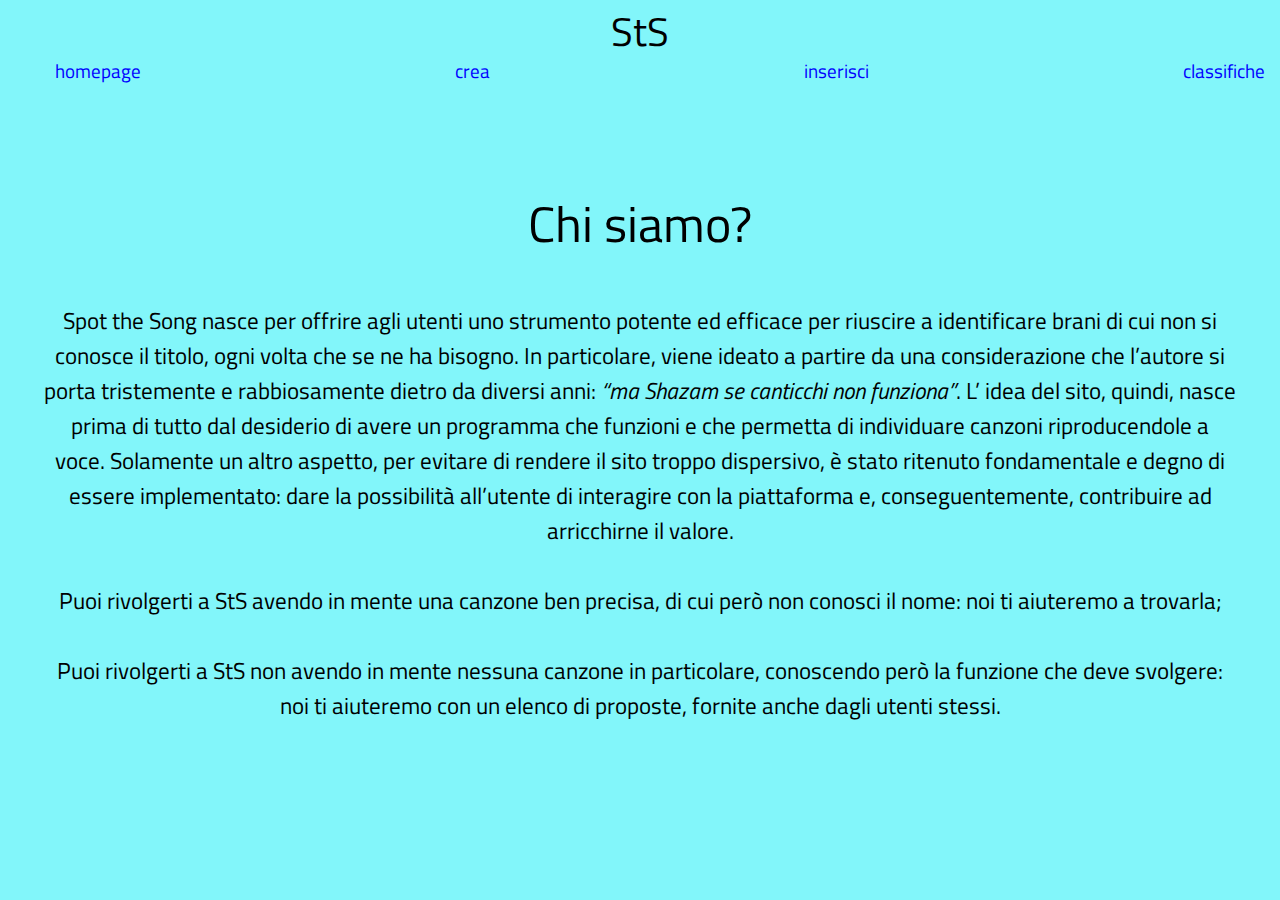
<file: about.html>
<!doctype html>
<html lang"it">
<head>
<meta charset='utf-8'>
<link rel="stylesheet" href="css/crea.css">

<title> Spot the song </title>
	<link rel="preconnect" href="https://fonts.googleapis.com">
	<link rel="preconnect" href="https://fonts.gstatic.com" crossorigin>
	<link href="https://fonts.googleapis.com/css2?family=Titillium+Web:wght@400;700&display=swap" rel="stylesheet">
</head>
<body>
<header> 
		<h1> StS </h1>
	</header> 
	<nav> 
		    <ul>
				<li> <a href="index.html" >homepage</a></li>
				<li> <a href="crea.html" >crea</a></li>
				<li><a  href="inserisci.html">inserisci</a></li>
				<li><a  href="https://open.spotify.com/genre/browse-charts-tab"class="menu">classifiche</a></li>
			</ul>
		
	</nav> 

		<h2> Chi siamo?</h2>

	<p> 
        Spot the Song nasce per offrire agli utenti uno strumento potente ed efficace per riuscire a identificare brani di cui non si conosce il titolo, ogni volta che se ne ha bisogno. In particolare, viene ideato a partire da una considerazione che l’autore si porta tristemente e rabbiosamente dietro da diversi anni: <i>“ma Shazam se canticchi non funziona”</i>. L’ idea del sito, quindi, nasce prima di tutto dal desiderio di avere un programma che funzioni e che permetta di individuare canzoni riproducendole a voce. Solamente un altro aspetto, per evitare di rendere il sito troppo dispersivo, è stato ritenuto fondamentale e degno di essere implementato: dare la possibilità all’utente di interagire con la piattaforma e, conseguentemente, contribuire ad arricchirne il valore. <br>
		<br> Puoi rivolgerti a StS avendo in mente una canzone ben precisa, di cui però non conosci il nome: noi ti aiuteremo a trovarla; <br>
		<br>Puoi rivolgerti a StS non avendo in mente nessuna canzone in particolare, conoscendo però la funzione che deve svolgere: noi ti aiuteremo con un elenco di proposte, fornite anche dagli utenti stessi.




	</p>

</body>
</html>
</file>
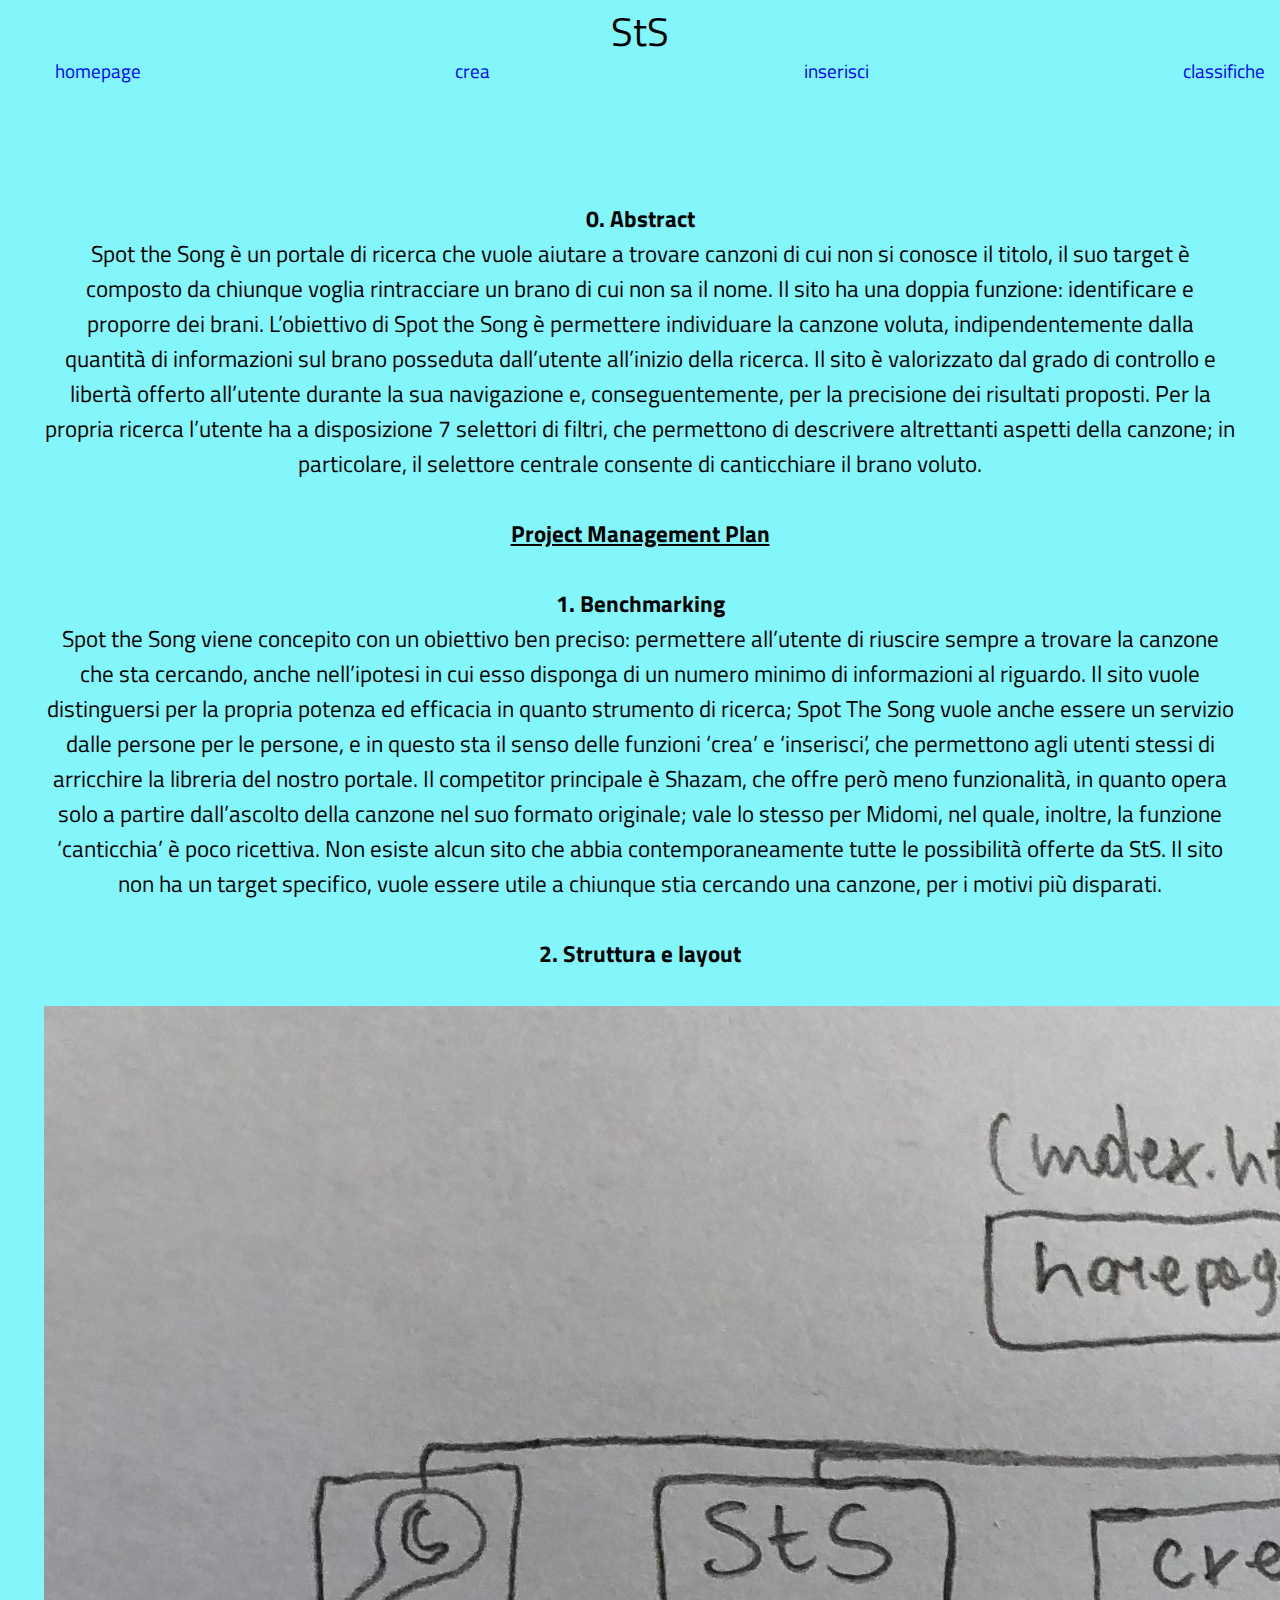
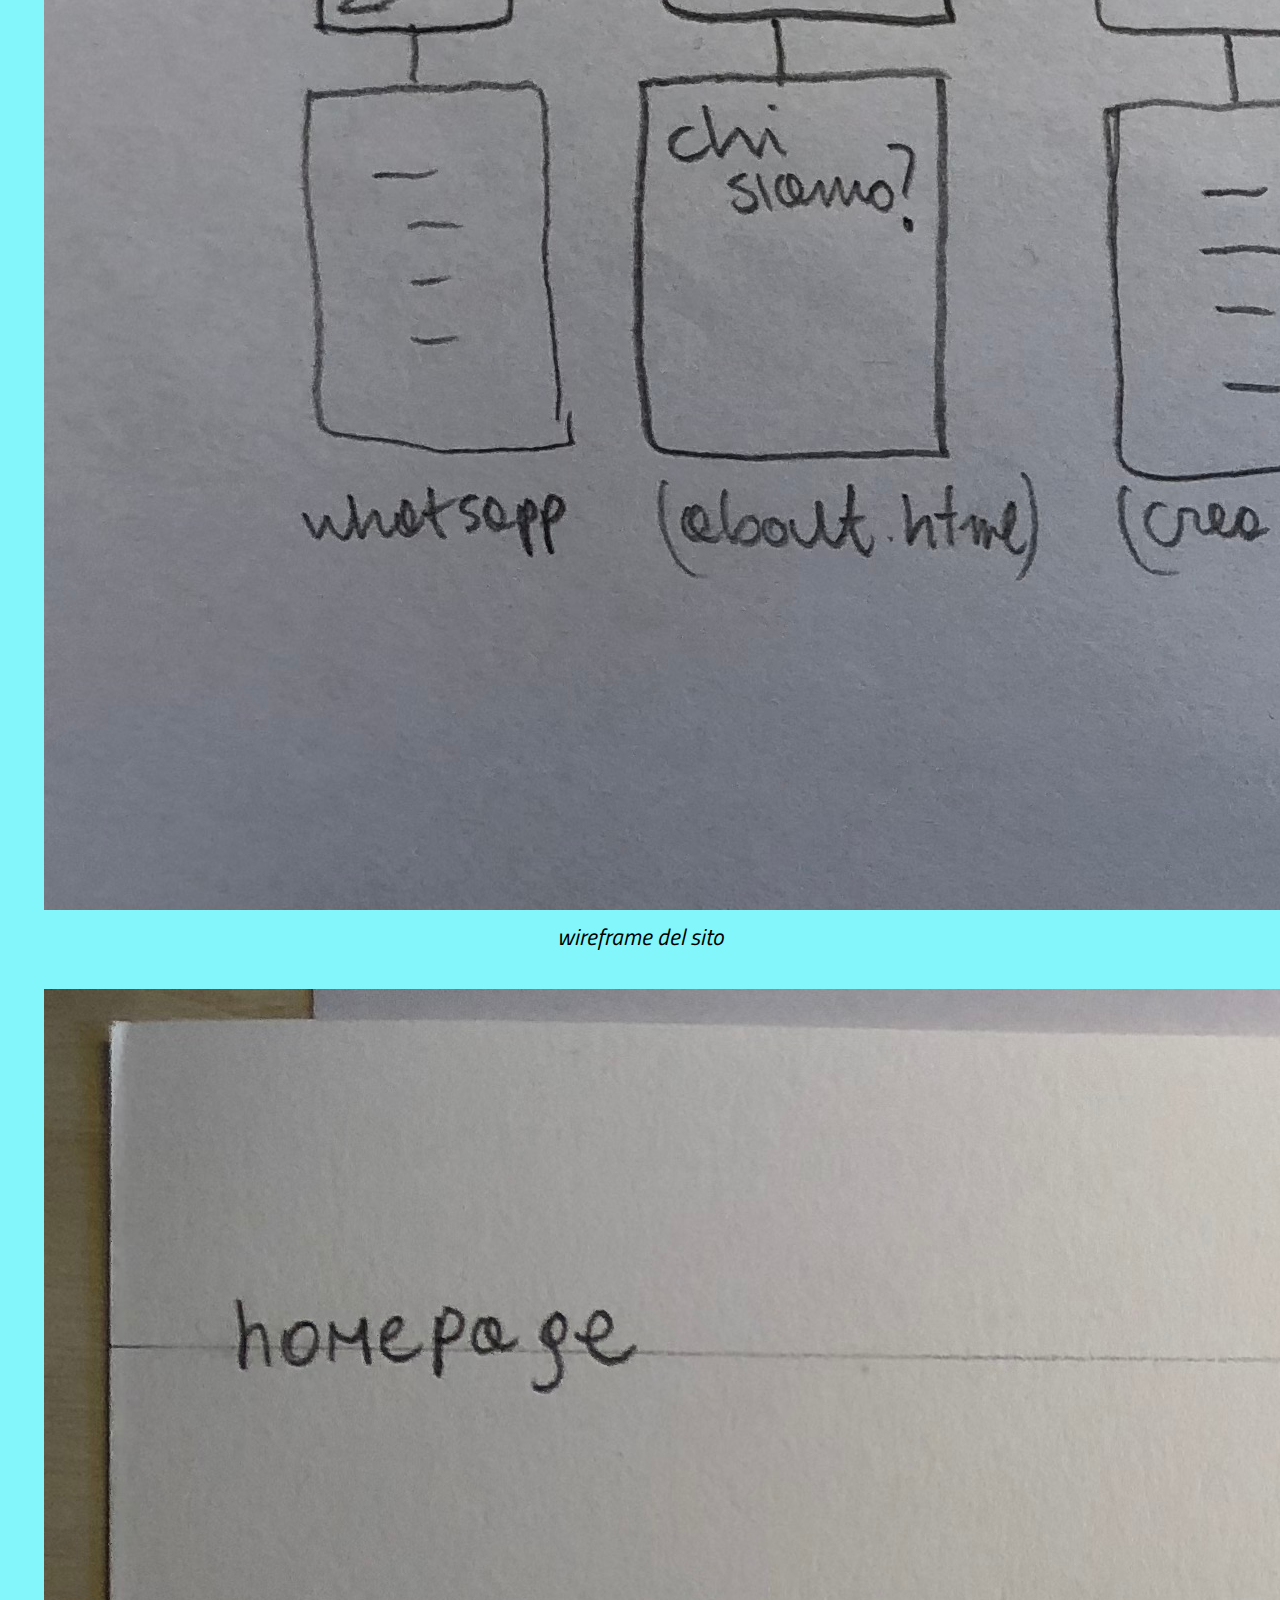
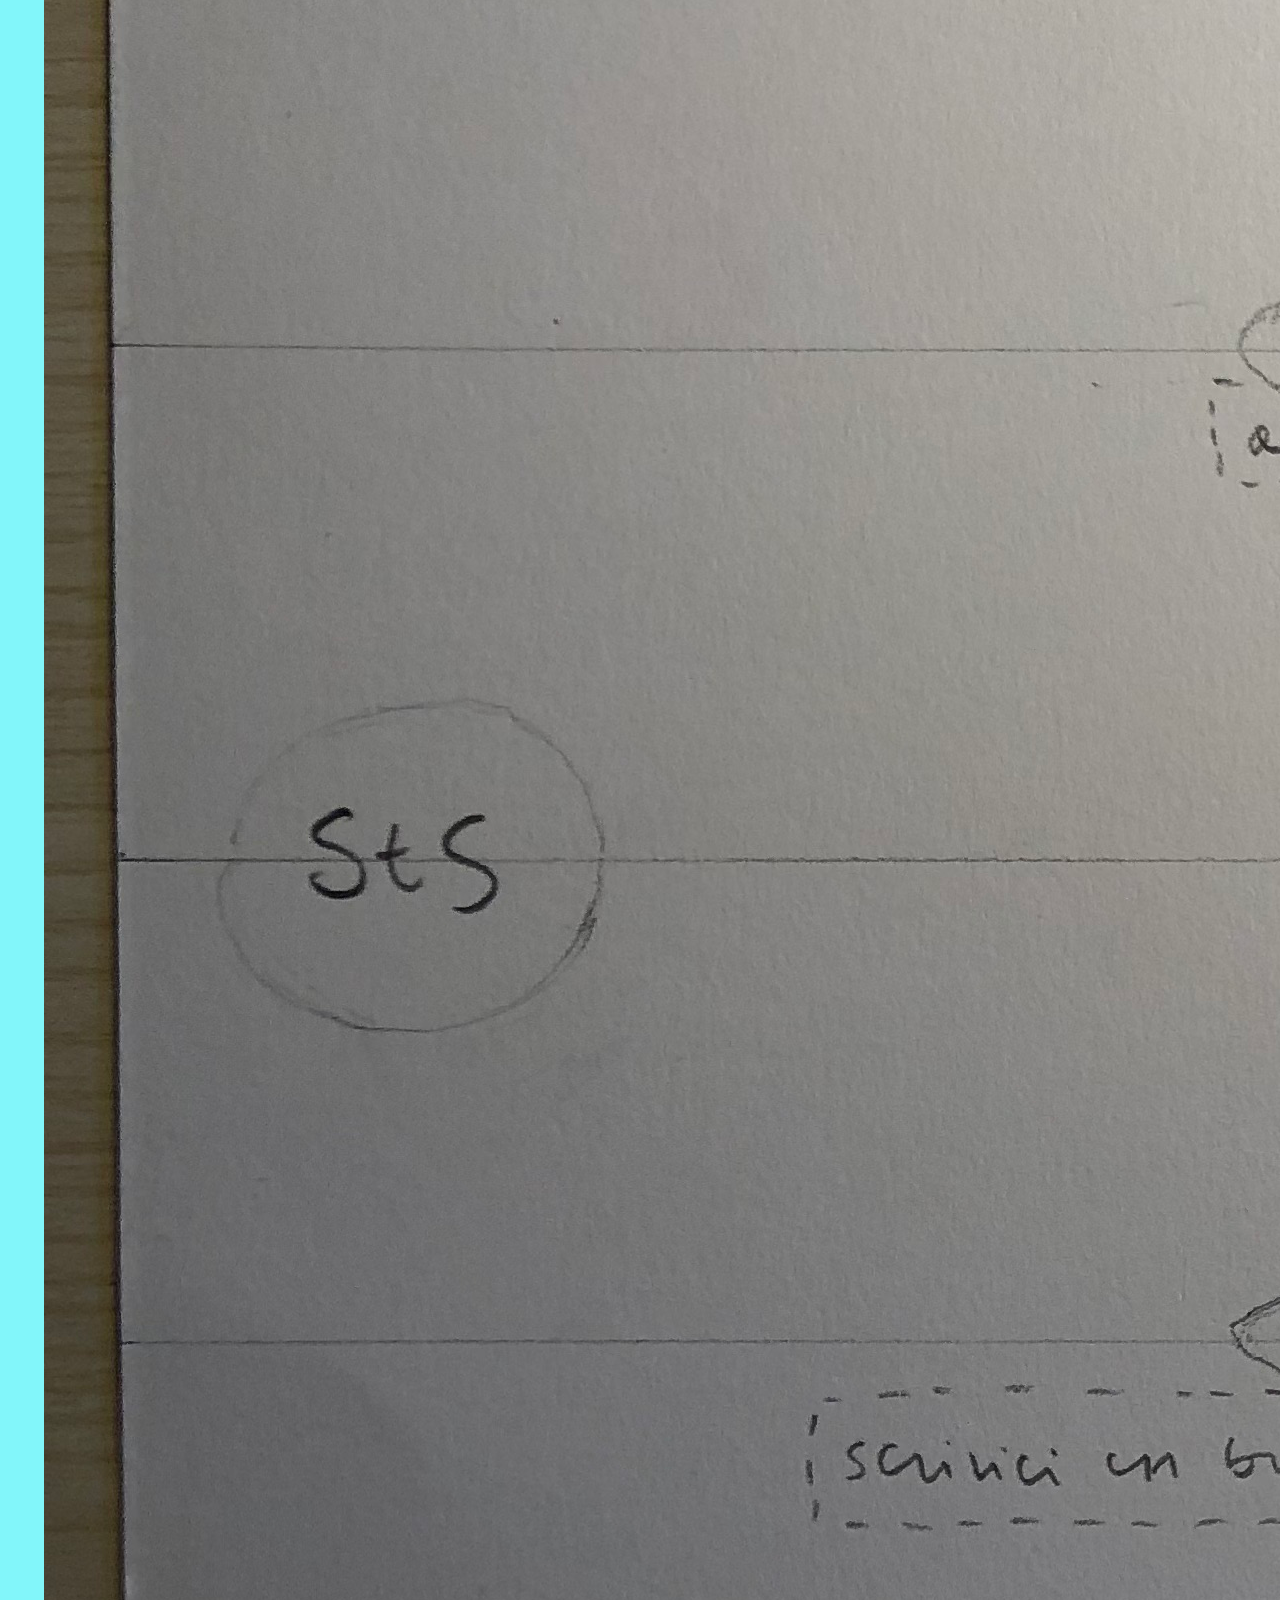
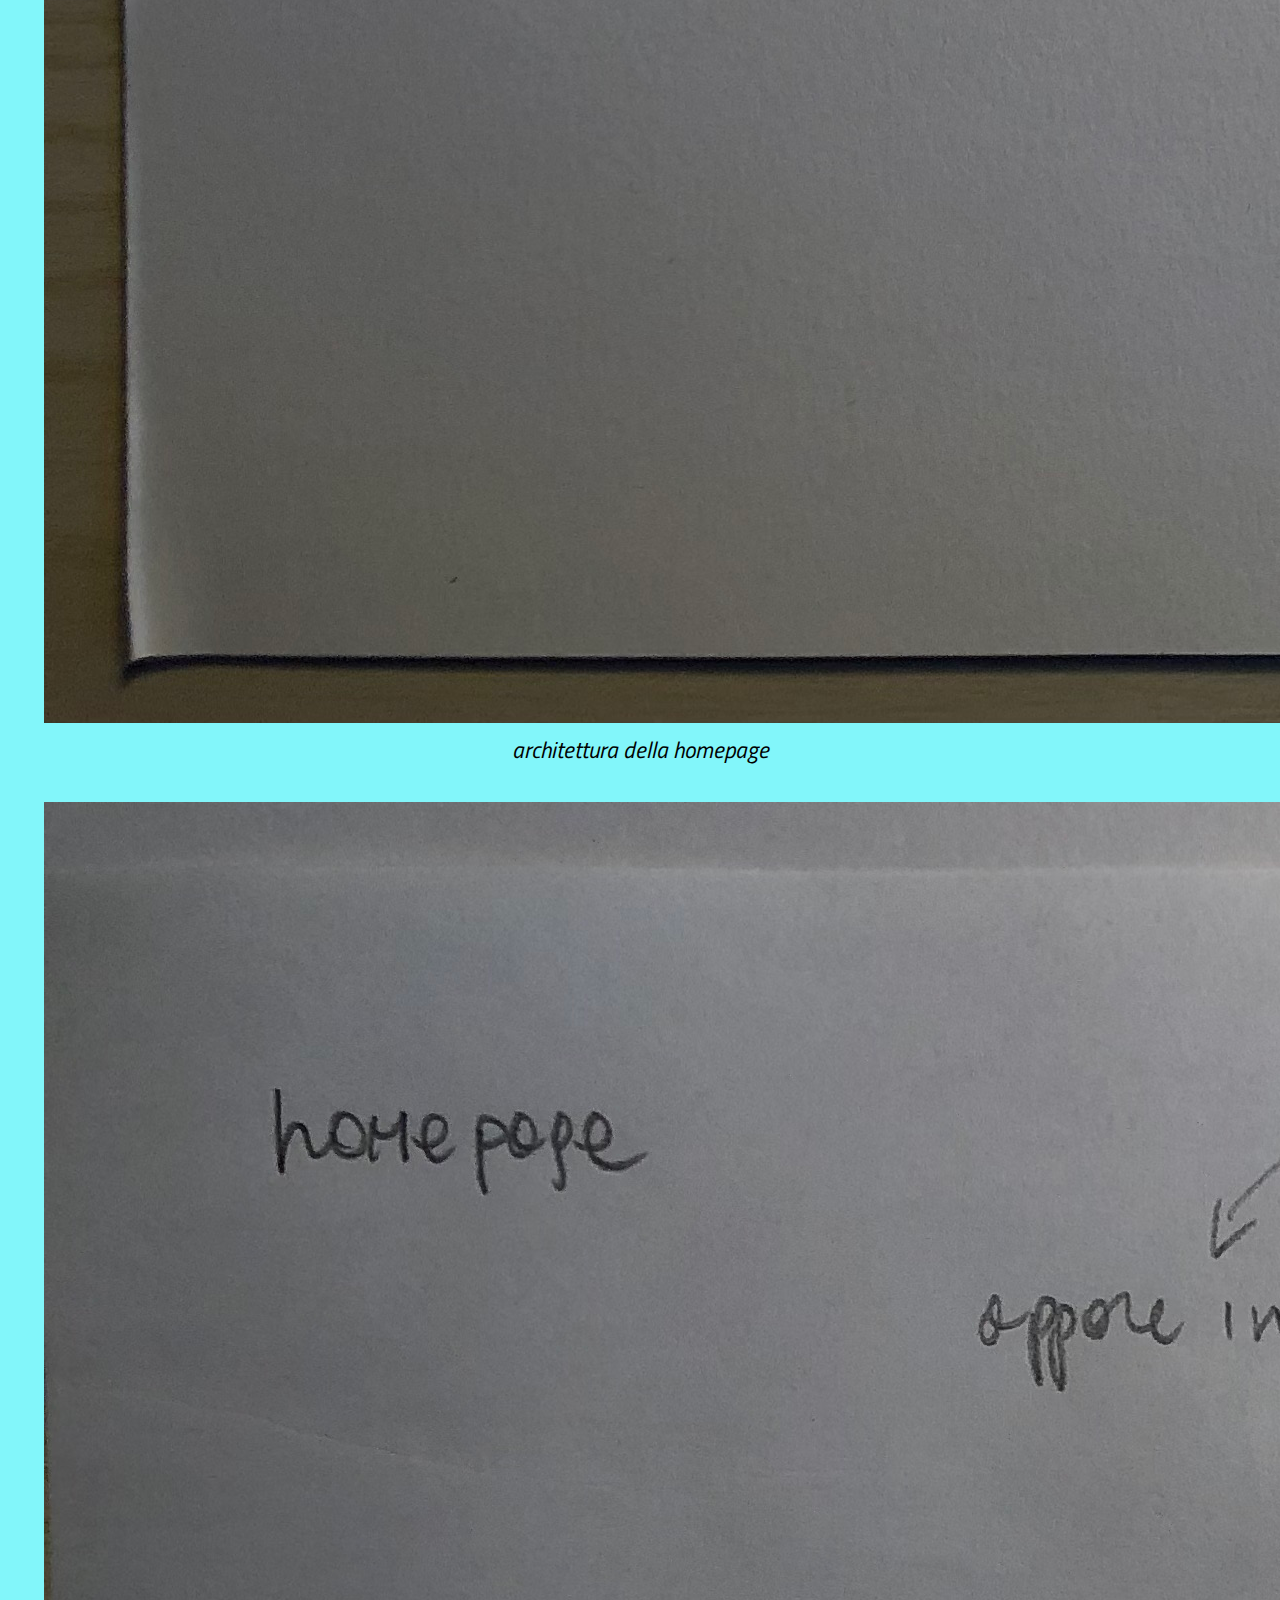
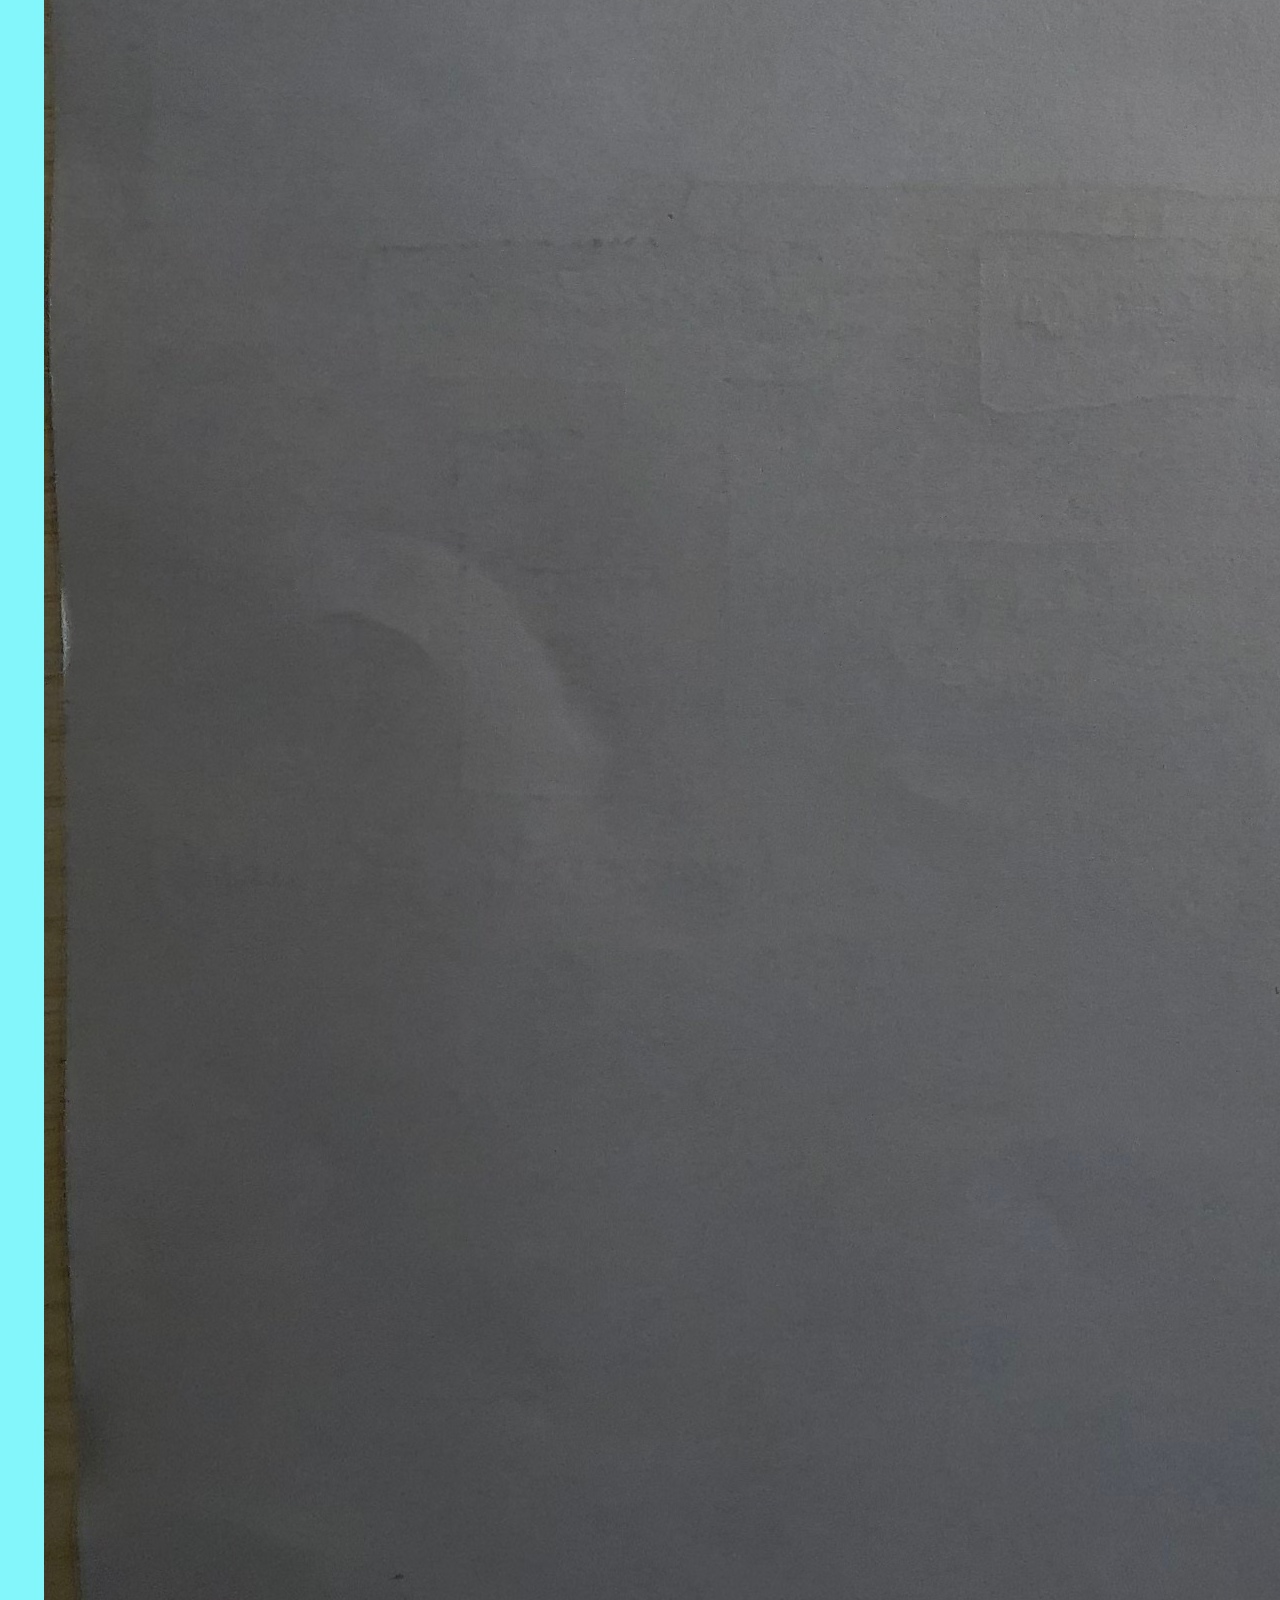
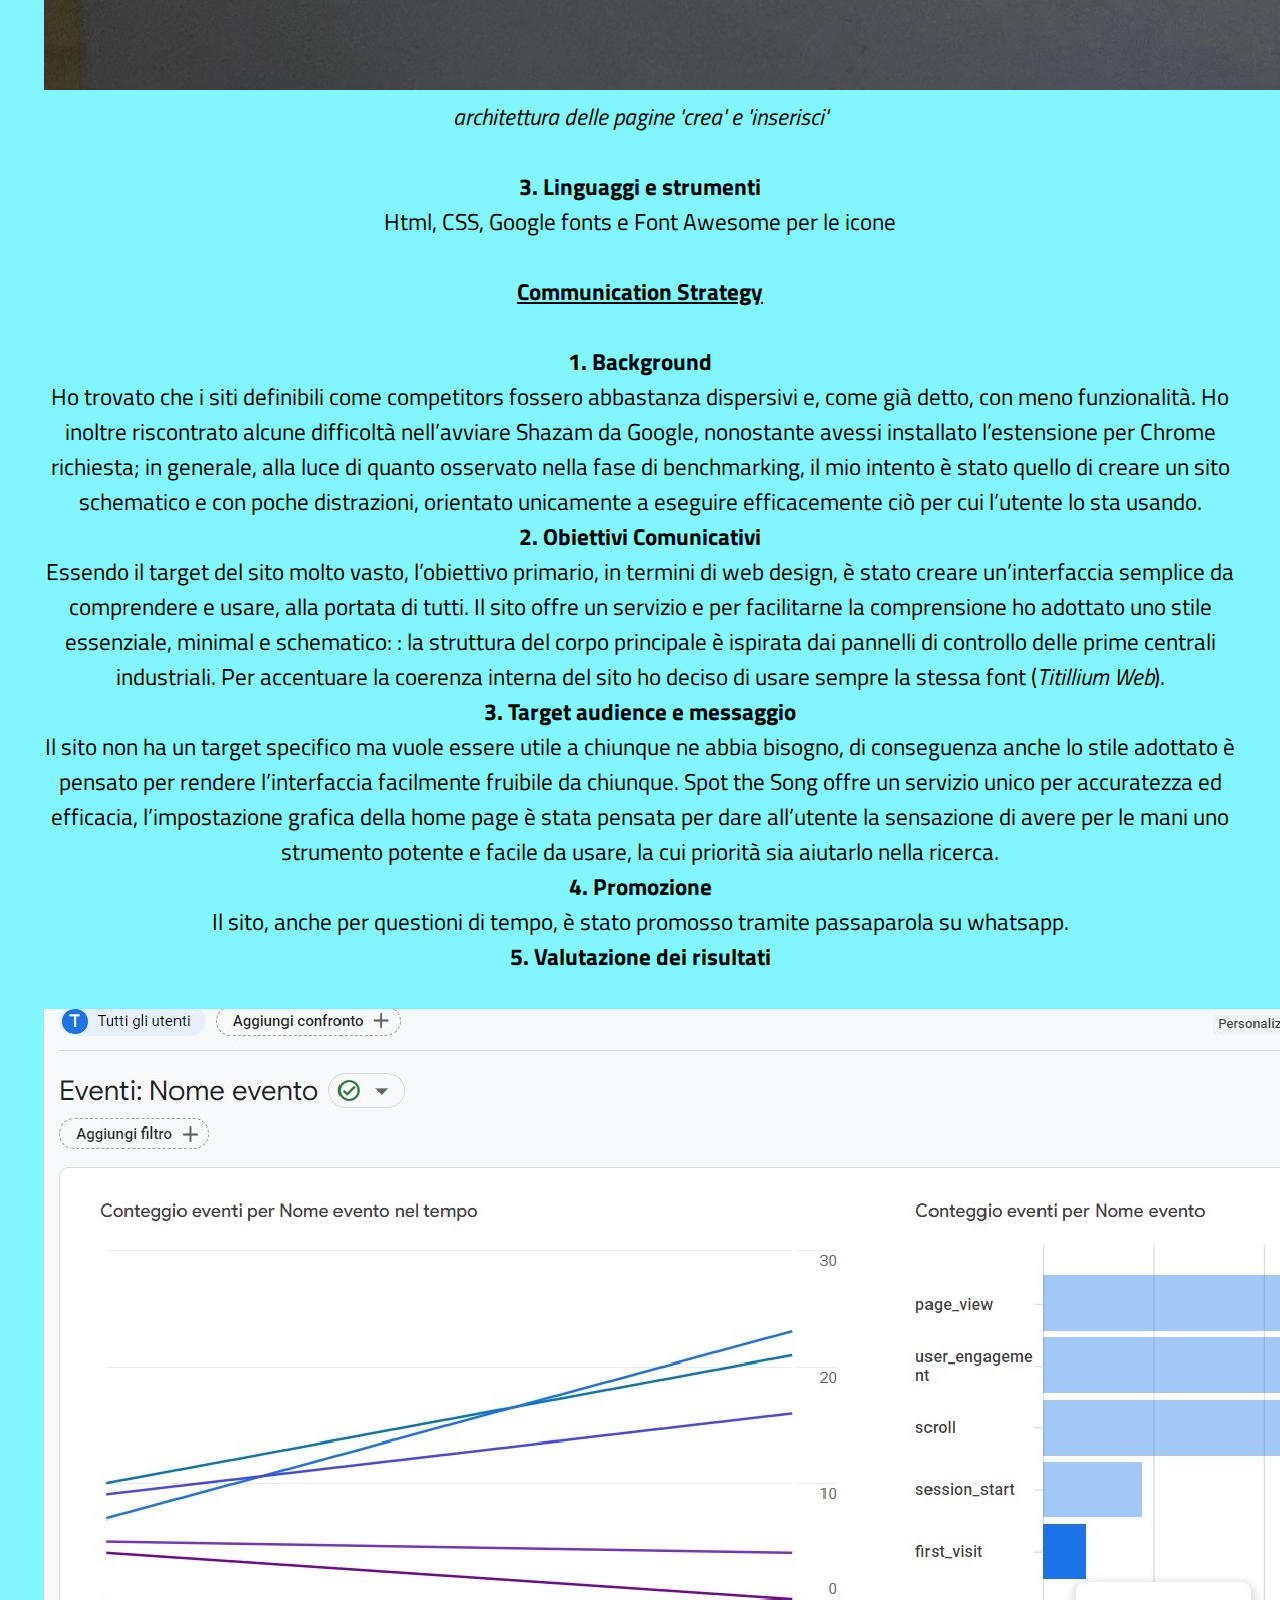
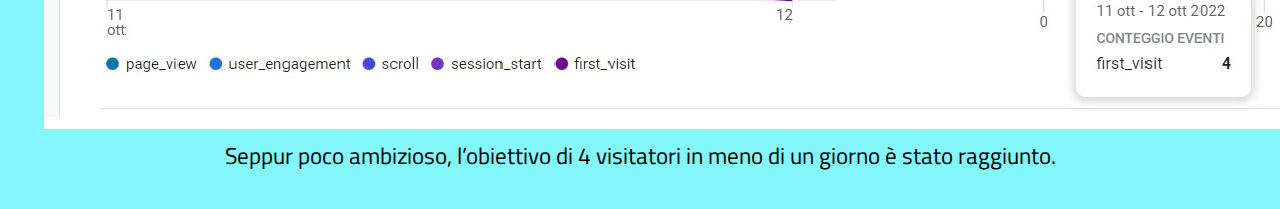
<file: documentazione.html>
<!doctype html>
<html lang"it">
<head>
<meta charset='utf-8'>
<link rel="stylesheet" href="css/crea.css">
<!-- Google tag (gtag.js) -->
<script async src="https://www.googletagmanager.com/gtag/js?id=G-W87D9Q9H1S"></script>
<script>
  window.dataLayer = window.dataLayer || [];
  function gtag(){dataLayer.push(arguments);}
  gtag('js', new Date());

  gtag('config', 'G-W87D9Q9H1S');
</script>

<title> Spot the song </title>
	<link rel="preconnect" href="https://fonts.googleapis.com">
	<link rel="preconnect" href="https://fonts.gstatic.com" crossorigin>
	<link href="https://fonts.googleapis.com/css2?family=Titillium+Web:wght@400;700&display=swap" rel="stylesheet">
</head>
<body>
<header> 
		<h1> StS </h1>
	</header> 
	<nav> 
		    <ul>
				<li> <a href="index.html" >homepage</a></li>
				<li> <a href="crea.html" >crea</a></li>
				<li><a  href="inserisci.html">inserisci</a></li>
				<li><a  href="https://open.spotify.com/genre/browse-charts-tab"class="menu">classifiche</a></li>
			</ul>
		
	</nav> 
    <p> <b> 0.	Abstract </b><br>
		
		Spot the Song è un portale di ricerca che vuole aiutare a trovare canzoni di cui non si conosce il titolo, il suo target è composto da chiunque voglia rintracciare un brano di cui non sa il nome. Il sito ha una doppia funzione: identificare e proporre dei brani. L’obiettivo di Spot the Song è permettere individuare la canzone voluta, indipendentemente dalla quantità di informazioni sul brano posseduta dall’utente all’inizio della ricerca. Il sito è valorizzato dal grado di controllo e libertà offerto all’utente durante la sua navigazione e, conseguentemente, per la precisione dei risultati proposti. Per la propria ricerca l’utente ha a disposizione 7 selettori di filtri, che permettono di descrivere altrettanti aspetti della canzone; in particolare, il selettore centrale consente di canticchiare il brano voluto.<br><br>

		<u><b>Project Management Plan</u></b><br><br>

		<b>1.	Benchmarking </b> <br>
		Spot the Song viene concepito con un obiettivo ben preciso: permettere all’utente di riuscire sempre a trovare la canzone che sta cercando, anche nell’ipotesi in cui esso disponga di un numero minimo di informazioni al riguardo.
		Il sito vuole distinguersi per la propria potenza ed efficacia in quanto strumento di ricerca; Spot The Song vuole anche essere un servizio dalle persone per le persone, e in questo sta il senso delle funzioni ‘crea’ e ‘inserisci’, che permettono agli utenti stessi di arricchire la libreria del nostro portale. Il competitor principale è Shazam, che offre però meno funzionalità, in quanto opera solo a partire dall’ascolto della canzone nel suo formato originale; vale lo stesso per Midomi, nel quale, inoltre, la funzione ‘canticchia’ è poco ricettiva. Non esiste alcun sito che abbia contemporaneamente tutte le possibilità offerte da StS.
		Il sito non ha un target specifico, vuole essere utile a chiunque stia cercando una canzone, per i motivi più disparati.<br><br>

		<b>2.	Struttura e layout </b><br><br>

		<img src="fotosito/wireframe.jpg">
		<br><i>wireframe del sito</i><br><br>

		<img src="fotosito/architindex.jpg">
		<br><i>architettura della homepage</i><br><br>

		<img src="fotosito/architcrea.jpg">
		<br><i>architettura delle pagine 'crea' e 'inserisci'</i><br>

		<br><b>3.	Linguaggi e strumenti</b><br>
		Html, CSS, Google fonts e Font Awesome per le icone<br><br>
		<u><b>Communication Strategy</u></b><br><br>
		<b>1.	Background</b><br>
		Ho trovato che i siti definibili come competitors fossero abbastanza dispersivi e, come già detto, con meno funzionalità. Ho inoltre riscontrato alcune difficoltà nell’avviare Shazam da Google, nonostante avessi installato l’estensione per Chrome richiesta; in generale, alla luce di quanto osservato nella fase di benchmarking, il mio intento è stato quello di creare un sito schematico e con poche distrazioni, orientato unicamente a eseguire efficacemente ciò per cui l’utente lo sta usando.<br>
		<b>2.	Obiettivi Comunicativi</b><br>
		Essendo il target del sito molto vasto, l’obiettivo primario, in termini di web design, è stato creare un’interfaccia semplice da comprendere e usare, alla portata di tutti. Il sito offre un servizio e per facilitarne la comprensione ho adottato uno stile essenziale, minimal e schematico: : la struttura del corpo principale è ispirata dai pannelli di controllo delle prime centrali industriali. Per accentuare la coerenza interna del sito ho deciso di usare sempre la stessa font (<i>Titillium Web</i>).<br>

		<b>3. Target audience e messaggio</b><br>
		Il sito non ha un target specifico ma vuole essere utile a chiunque ne abbia bisogno, di conseguenza anche lo stile adottato è pensato per rendere l’interfaccia facilmente fruibile da chiunque. Spot the Song offre un servizio unico per accuratezza ed efficacia, l’impostazione grafica della home page è stata pensata per dare all’utente la sensazione di avere per le mani uno strumento potente e facile da usare, la cui priorità sia aiutarlo nella ricerca.<br>


		<b>4.	Promozione</b><br>
		Il sito, anche per questioni di tempo, è stato promosso tramite passaparola su whatsapp.<br>
		<b>5.	Valutazione dei risultati</b><br><br>

		<img src="fotosito/analytics.jpg">
		<br>

		Seppur poco ambizioso, l’obiettivo di 4 visitatori in meno di un giorno è stato raggiunto. 
	</p>
</file>
<file: css/crea.css>
header { font-size: 20px; font-family: 'Titillium Web', sans-serif;
		font-weight: 400; font-height: 48px; height: 48px; line-height: 37.5px; text-align: center !important;}
h1 {margin-top: 0px; margin-bottom: 12px; line-height:48px; height: 48px; font-weight: 400; font-height: 48px }

nav ul {font-family: 'Titillium Web', sans-serif; list-style-type: none; text-align: center; font-size: 19px; word-spacing: 310px; margin: auto;}
nav ul li {display: inline-block; margin-bottom: 80px; }
nav ul a {color: blue; text-decoration: none;}
.active {color: white;}
body {background-color: #82f6fa; text-align: center;}
label {
	width: 100px;
	display: inline-block;
	text-align: left;
    margin: 17px;
	font-size: 25px;				}
button {margin: 12px; font-family: 'Titillium Web', sans-serif;}
form input.textbox {width: 190px;
					height: 25px;}

h2 {text-align: center;
    font-size: 50px ;
    font-family: 'Titillium Web', sans-serif;
    font-weight: 400;
    margin-top: 20px;}

p {font-family: 'Titillium Web', sans-serif;
   font-size: 23px ;
   text-align: justify;
   text-align: center;
   margin: 36px;
 }
</file>
